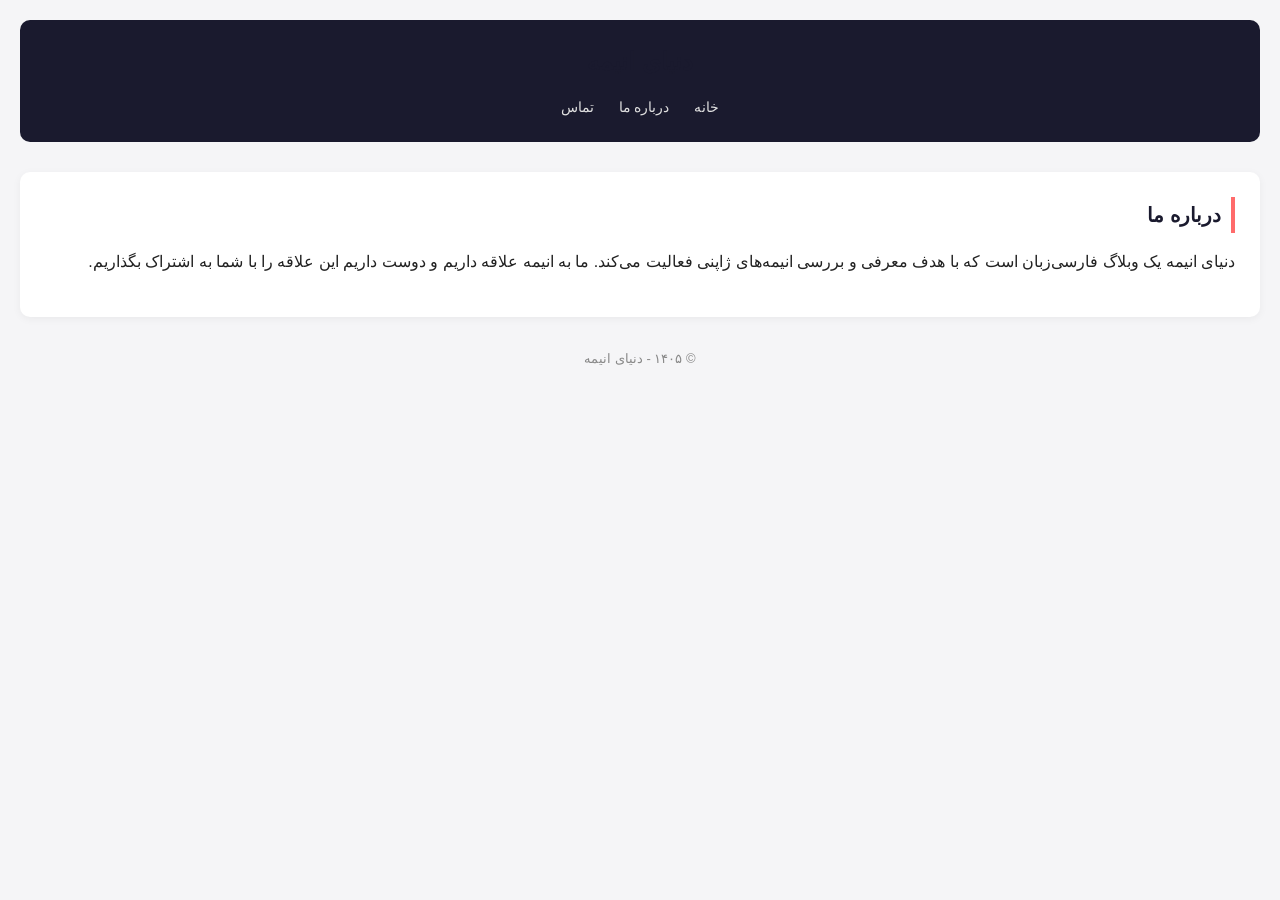
<file: about.html>
<!DOCTYPE html>
<html lang="fa" dir="rtl">
<head>
  <meta charset="UTF-8">
  <meta name="viewport" content="width=device-width, initial-scale=1.0">
  <title>درباره ما | دنیای انیمه</title>
  <meta name="description" content="درباره دنیای انیمه، هدف ما و تیم ما.">
  <link rel="stylesheet" href="style.css">
</head>
<body>
  <header>
    <h1>دنیای انیمه</h1>
    <nav>
      <a href="index.html">خانه</a>
      <a href="about.html">درباره ما</a>
      <a href="contact.html">تماس</a>
    </nav>
  </header>

  <main>
    <h2>درباره ما</h2>
    <p>دنیای انیمه یک وبلاگ فارسی‌زبان است که با هدف معرفی و بررسی انیمه‌های ژاپنی فعالیت می‌کند. ما به انیمه علاقه داریم و دوست داریم این علاقه را با شما به اشتراک بگذاریم.</p>
  </main>

  <footer>
    <p>© ۱۴۰۵ - دنیای انیمه</p>
  </footer>
</body>
</html>
</file>
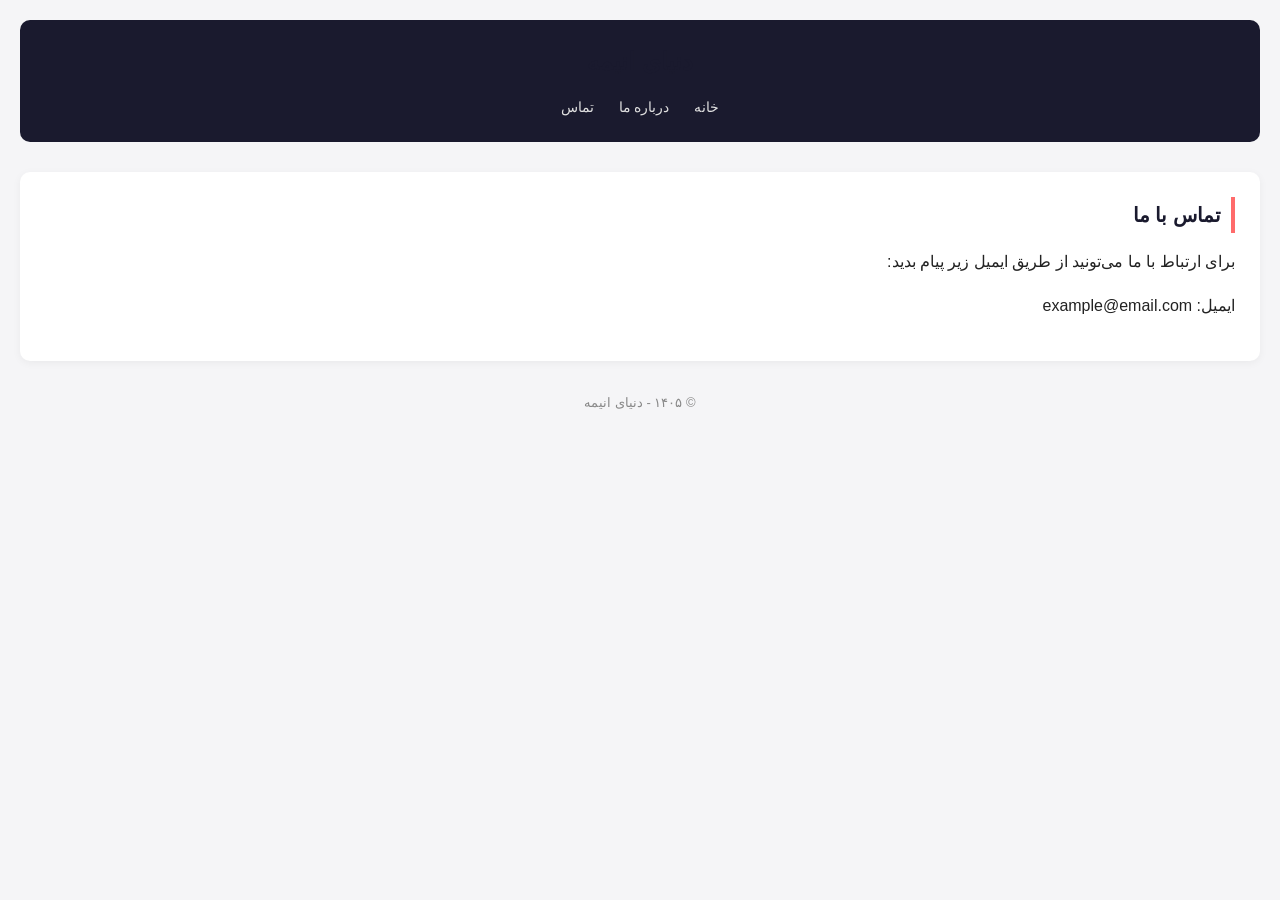
<file: Contact.html>
<!DOCTYPE html>
<html lang="fa" dir="rtl">
<head>
  <meta charset="UTF-8">
  <meta name="viewport" content="width=device-width, initial-scale=1.0">
  <title>تماس با ما | دنیای انیمه</title>
  <meta name="description" content="راه‌های تماس با تیم دنیای انیمه.">
  <link rel="stylesheet" href="style.css">
</head>
<body>
  <header>
    <h1>دنیای انیمه</h1>
    <nav>
      <a href="index.html">خانه</a>
      <a href="about.html">درباره ما</a>
      <a href="contact.html">تماس</a>
    </nav>
  </header>

  <main>
    <h2>تماس با ما</h2>
    <p>برای ارتباط با ما می‌تونید از طریق ایمیل زیر پیام بدید:</p>
    <p>ایمیل: example@email.com</p>
  </main>

  <footer>
    <p>© ۱۴۰۵ - دنیای انیمه</p>
  </footer>
</body>
</html>
</file>
<file: style.css>
* {
  margin: 0;
  padding: 0;
  box-sizing: border-box;
}

body {
  font-family: Tahoma, Arial, sans-serif;
  background: #f5f5f7;
  color: #222;
  line-height: 1.8;
  padding: 20px;
}

header {
  background: #1a1a2e;
  color: #fff;
  padding: 20px;
  border-radius: 10px;
  margin-bottom: 30px;
  text-align: center;
}

header h1 {
  font-size: 24px;
  margin-bottom: 10px;
}

nav a {
  color: #e0e0e0;
  text-decoration: none;
  margin: 0 10px;
  font-size: 14px;
}

nav a:hover {
  color: #ff6b6b;
}

main {
  background: #fff;
  padding: 25px;
  border-radius: 10px;
  box-shadow: 0 2px 8px rgba(0,0,0,0.05);
}

h1, h2, h3 {
  color: #1a1a2e;
  margin-bottom: 15px;
}

h2 {
  font-size: 20px;
  border-right: 4px solid #ff6b6b;
  padding-right: 10px;
}

p {
  margin-bottom: 15px;
}

a {
  color: #ff6b6b;
}

footer {
  text-align: center;
  margin-top: 30px;
  font-size: 13px;
  color: #888;
}
</file>
